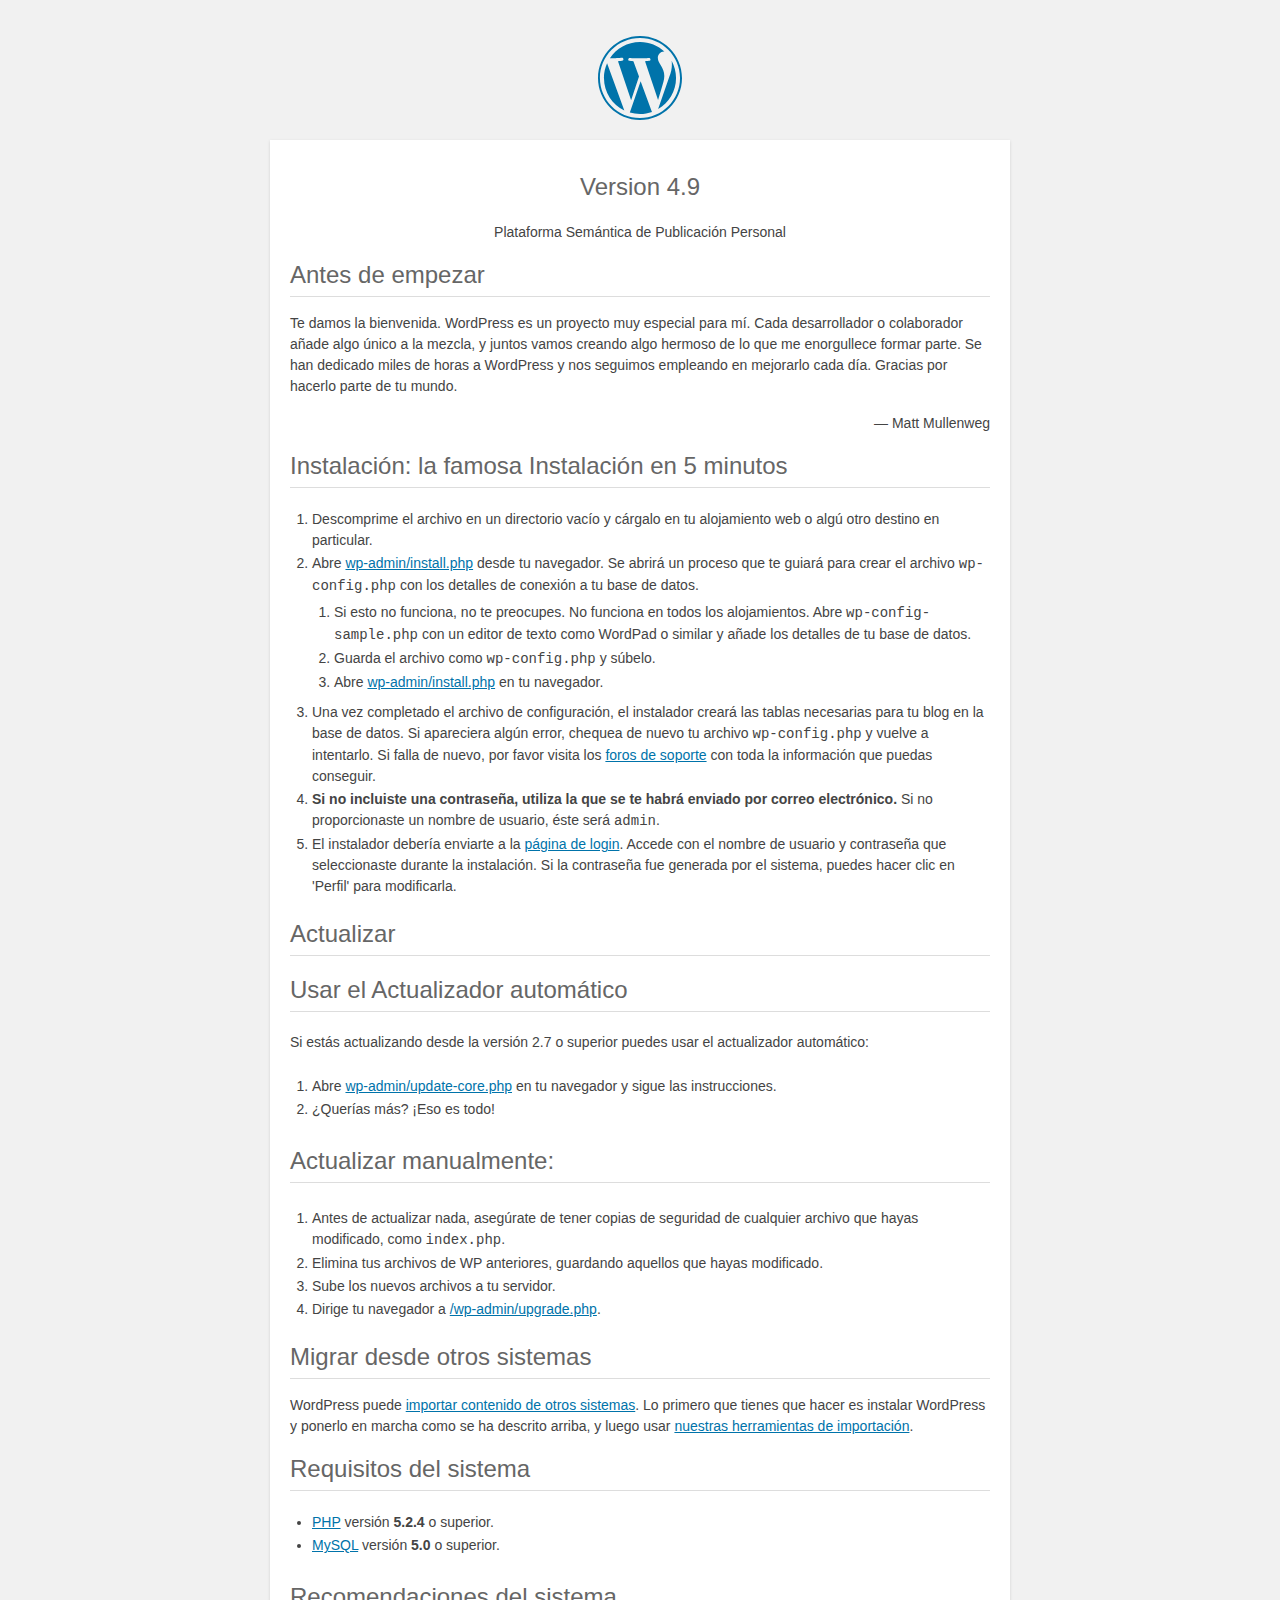
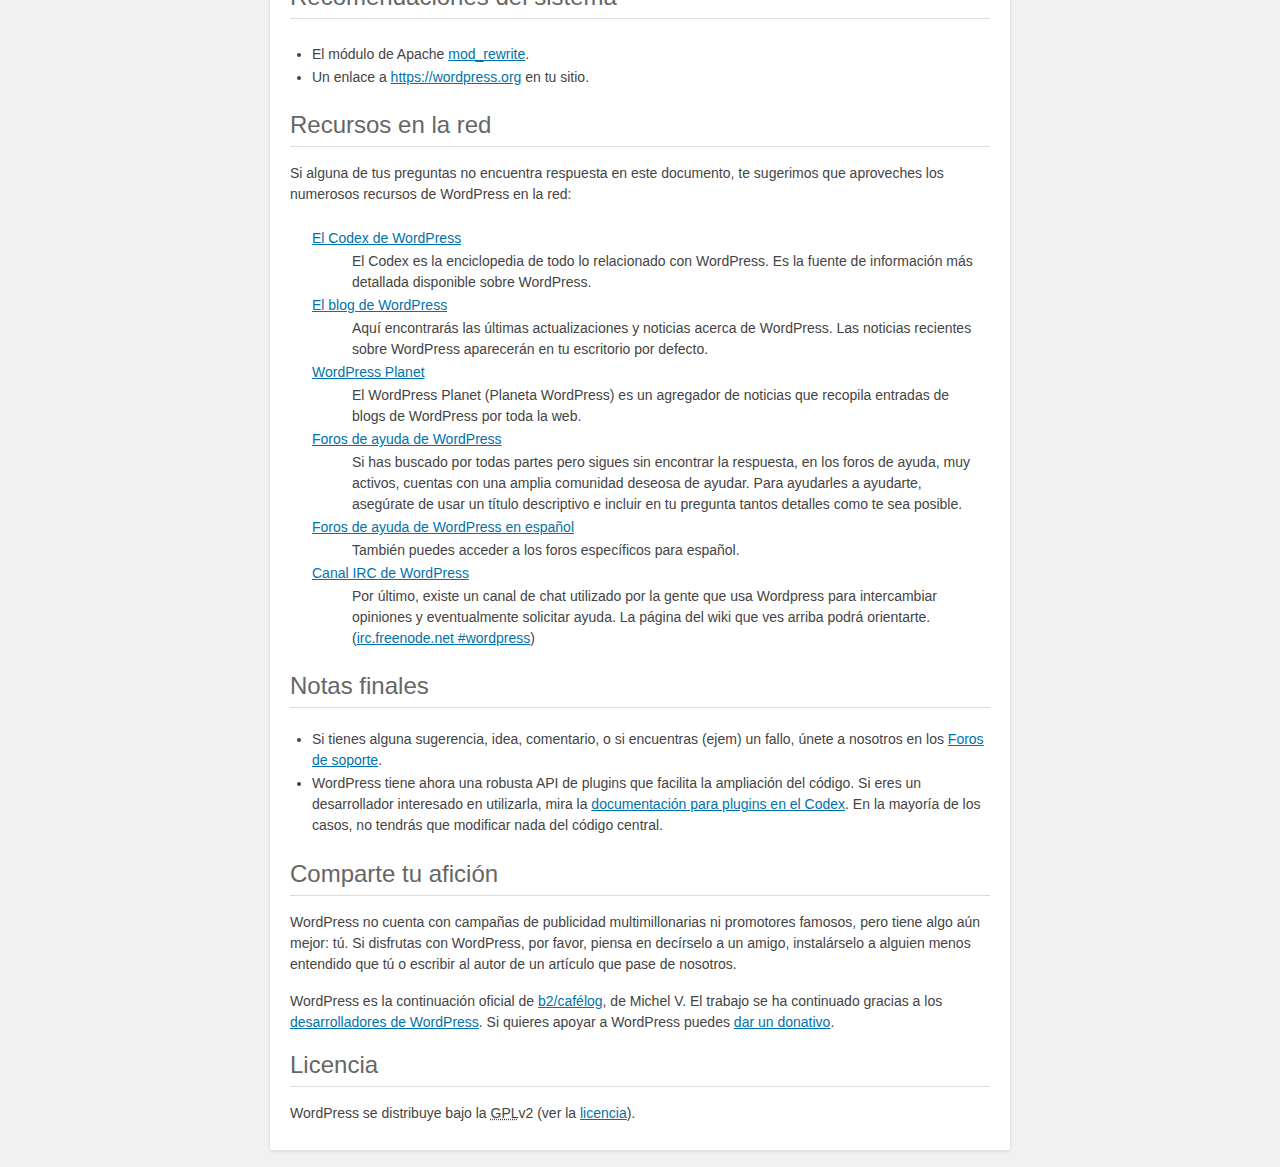
<file: readme.html>
<!DOCTYPE html>
<html>
<head>
    <meta name="viewport" content="width=device-width" /> 
	<meta http-equiv="Content-Type" content="text/html; charset=utf-8" />
	<title>WordPress &#8250; Léeme</title>
	<link rel="stylesheet" href="wp-admin/css/install.css?ver=20100228" type="text/css" />
</head>
<body>
<h1 id="logo">
	<a href="http://wordpress.org/"><img alt="WordPress" src="wp-admin/images/wordpress-logo.png" /></a>
	<br /> Version 4.9
</h1>
<p style="text-align: center">Plataforma Semántica de Publicación Personal</p>

<h1>Antes de empezar</h1>
<p>Te damos la bienvenida. WordPress es un proyecto muy especial para mí. Cada desarrollador o colaborador a&ntilde;ade algo único a la mezcla, y juntos vamos creando algo hermoso de lo que me enorgullece formar parte. Se han dedicado miles de horas a WordPress y nos seguimos empleando en mejorarlo cada día. Gracias por hacerlo parte de tu mundo.</p>
<p style="text-align: right">&#8212; Matt Mullenweg</p>

<h1>Instalación: la famosa Instalación en 5 minutos</h1>
<ol>
	<li>Descomprime el archivo en un directorio vac&iacute;o y c&aacute;rgalo en tu alojamiento web o alg&uacute; otro destino en particular.</li>
	<li>Abre <span class="file"><a href="wp-admin/install.php">wp-admin/install.php</a></span> desde tu navegador. Se abrirá un proceso que te guiará para crear el archivo <code>wp-config.php</code> con los detalles de conexión a tu base de datos.
		<ol>
			<li>Si esto no funciona, no te preocupes. No funciona en todos los alojamientos. Abre <code>wp-config-sample.php</code> con un editor de texto como WordPad o similar y añade los detalles de tu base de datos.</li>
			<li>Guarda el archivo como <code>wp-config.php</code> y súbelo.</li>
			<li>Abre <span class="file"><a href="wp-admin/install.php">wp-admin/install.php</a></span> en tu navegador.</li>
		</ol>
	</li>
	<li>Una vez completado el archivo de configuración, el instalador creará las tablas necesarias para tu blog en la base de datos. Si apareciera algún error, chequea de nuevo tu archivo <code>wp-config.php</code> y vuelve a intentarlo. Si falla de nuevo, por favor visita los <a href="http://es.forums.wordpress.org/" title="Foros de soporte WordPress.org">foros de soporte</a> con toda la información que puedas conseguir.</li>
	<li><strong>Si no incluiste una contraseña, utiliza la que se te habrá enviado por correo electrónico.</strong> Si no proporcionaste un nombre de usuario, éste será <code>admin</code>.</li>
	<li>El instalador debería enviarte a la <a href="wp-login.php">página de login</a>. Accede con el nombre de usuario y contraseña que seleccionaste durante la instalación. Si la contraseña fue generada por el sistema, puedes hacer clic en 'Perfil' para modificarla.</li>
</ol>

<h1>Actualizar</h1>
<h2>Usar el Actualizador automático</h2>
<p>Si estás actualizando desde la versión 2.7 o superior puedes usar el actualizador automático:</p>
<ol>
	<li>Abre <span class="file"><a href="wp-admin/update-core.php">wp-admin/update-core.php</a></span> en tu navegador y sigue las instrucciones.</li>
	<li>¿Querías más? ¡Eso es todo!</li>
</ol>

<h2>Actualizar manualmente:</h2>
<ol>
    <li>Antes de actualizar nada, asegúrate de tener copias de seguridad de cualquier archivo que hayas modificado, como <code>index.php</code>.</li>
	<li>Elimina tus archivos de WP anteriores, guardando aquellos que hayas modificado.</li>
	<li>Sube los nuevos archivos a tu servidor.</li>
	<li>Dirige tu navegador a <span class="file"><a href="wp-admin/upgrade.php">/wp-admin/upgrade.php</a></span>.</li>
	</ol>

<h1>Migrar desde otros sistemas</h1>
<p>WordPress puede <a href="http://codex.wordpress.org/Importing_Content">importar contenido de otros sistemas</a>. Lo primero que tienes que hacer es instalar WordPress y ponerlo en marcha como se ha descrito arriba, y luego usar <a href="wp-admin/import.php" title="Importar a WordPress">nuestras herramientas de importación</a>.</p>

<h1>Requisitos del sistema</h1>
<ul>
	<li><a href="http://php.net/">PHP</a> versión <strong>5.2.4</strong> o superior.</li>
	<li><a href="http://www.mysql.com/">MySQL</a> versión <strong>5.0</strong> o superior.</li>
</ul>

<h2>Recomendaciones del sistema</h2>
<ul>
	<li>El módulo de Apache <a href="http://httpd.apache.org/docs/2.2/mod/mod_rewrite.html">mod_rewrite</a>.</li>
	<li>Un enlace a <a href="https://wordpress.org/">https://wordpress.org</a> en tu sitio.</li>
</ul>

<h1>Recursos en la red</h1>
<p>Si alguna de tus preguntas no encuentra respuesta en este documento, te sugerimos que aproveches los numerosos recursos de WordPress en la red:</p>
<dl>
	<dt><a href="http://codex.wordpress.org/">El Codex de WordPress </a></dt>
	<dd>El Codex es la enciclopedia de todo lo relacionado con WordPress. Es la fuente de información más detallada disponible sobre WordPress. </dd>
	<dt><a href="http://wordpress.org/news/">El blog de WordPress</a></dt>
		<dd>Aquí encontrarás las últimas actualizaciones y noticias acerca de WordPress. Las noticias recientes sobre WordPress aparecerán en tu escritorio por defecto.</dd>
	<dt><a href="http://planet.wordpress.org/">WordPress Planet </a></dt>
	<dd>El WordPress Planet (Planeta WordPress) es un agregador de noticias que recopila entradas de blogs de WordPress por toda la web. </dd>
	<dt><a href="https://wordpress.org/support/">Foros de ayuda de WordPress</a></dt>
	<dd>Si has buscado por todas partes pero sigues sin encontrar la respuesta, en los foros de ayuda, muy activos, cuentas con una amplia comunidad deseosa de ayudar. Para ayudarles a ayudarte, asegúrate de usar un título descriptivo e incluir en tu pregunta tantos detalles como te sea posible. </dd>
	<dt><a href="http://es.forums.wordpress.org/">Foros de ayuda de WordPress en español</a></dt>
	<dd>También puedes acceder a los foros específicos para español. </dd>
	<dt><a href="http://codex.wordpress.org/IRC">Canal IRC de WordPress</a></dt>
	<dd>Por último, existe un canal de chat utilizado por la gente que usa Wordpress para intercambiar opiniones y eventualmente solicitar ayuda. La página del wiki que ves arriba podrá orientarte. (<a href="irc://irc.freenode.net/wordpress">irc.freenode.net #wordpress</a>)</dd>
</dl>

<h1>Notas finales</h1>
<ul>
	<li>Si tienes alguna sugerencia, idea, comentario, o si encuentras (ejem) un fallo, únete a nosotros en los <a href="http://es.forums.wordpress.org/">Foros de soporte</a>.</li>
	<li>WordPress tiene ahora una robusta API de plugins que facilita la ampliación del código. Si eres un desarrollador interesado en utilizarla, mira la <a href="http://codex.wordpress.org/Plugin_API">documentación para plugins en el Codex</a>. En la mayoría de los casos, no tendrás que modificar nada del código central.</li>
</ul>

<h1>Comparte tu afición</h1>
<p>WordPress no cuenta con campañas de publicidad multimillonarias ni promotores famosos, pero tiene algo aún mejor: tú. Si disfrutas con WordPress, por favor, piensa en decírselo a un amigo, instalárselo a alguien menos entendido que tú o escribir al autor de un artículo que pase de nosotros.</p>

<p>WordPress es la continuación oficial de <a href="http://cafelog.com/">b2/caf&#233;log</a>, de Michel V. El trabajo se ha continuado gracias a los <a href="http://wordpress.org/about/">desarrolladores de WordPress</a>. Si quieres apoyar a WordPress puedes <a href="http://wordpress.org/donate/" title="Donaciones a WordPress">dar un donativo</a>.</p>

<h1>Licencia</h1>
<p>WordPress se distribuye bajo la <abbr title="Licencia Pública de GNU">GPL</abbr>v2 (ver la <a href="licencia.txt">licencia</a>).</p>


</body>
</html>
</file>
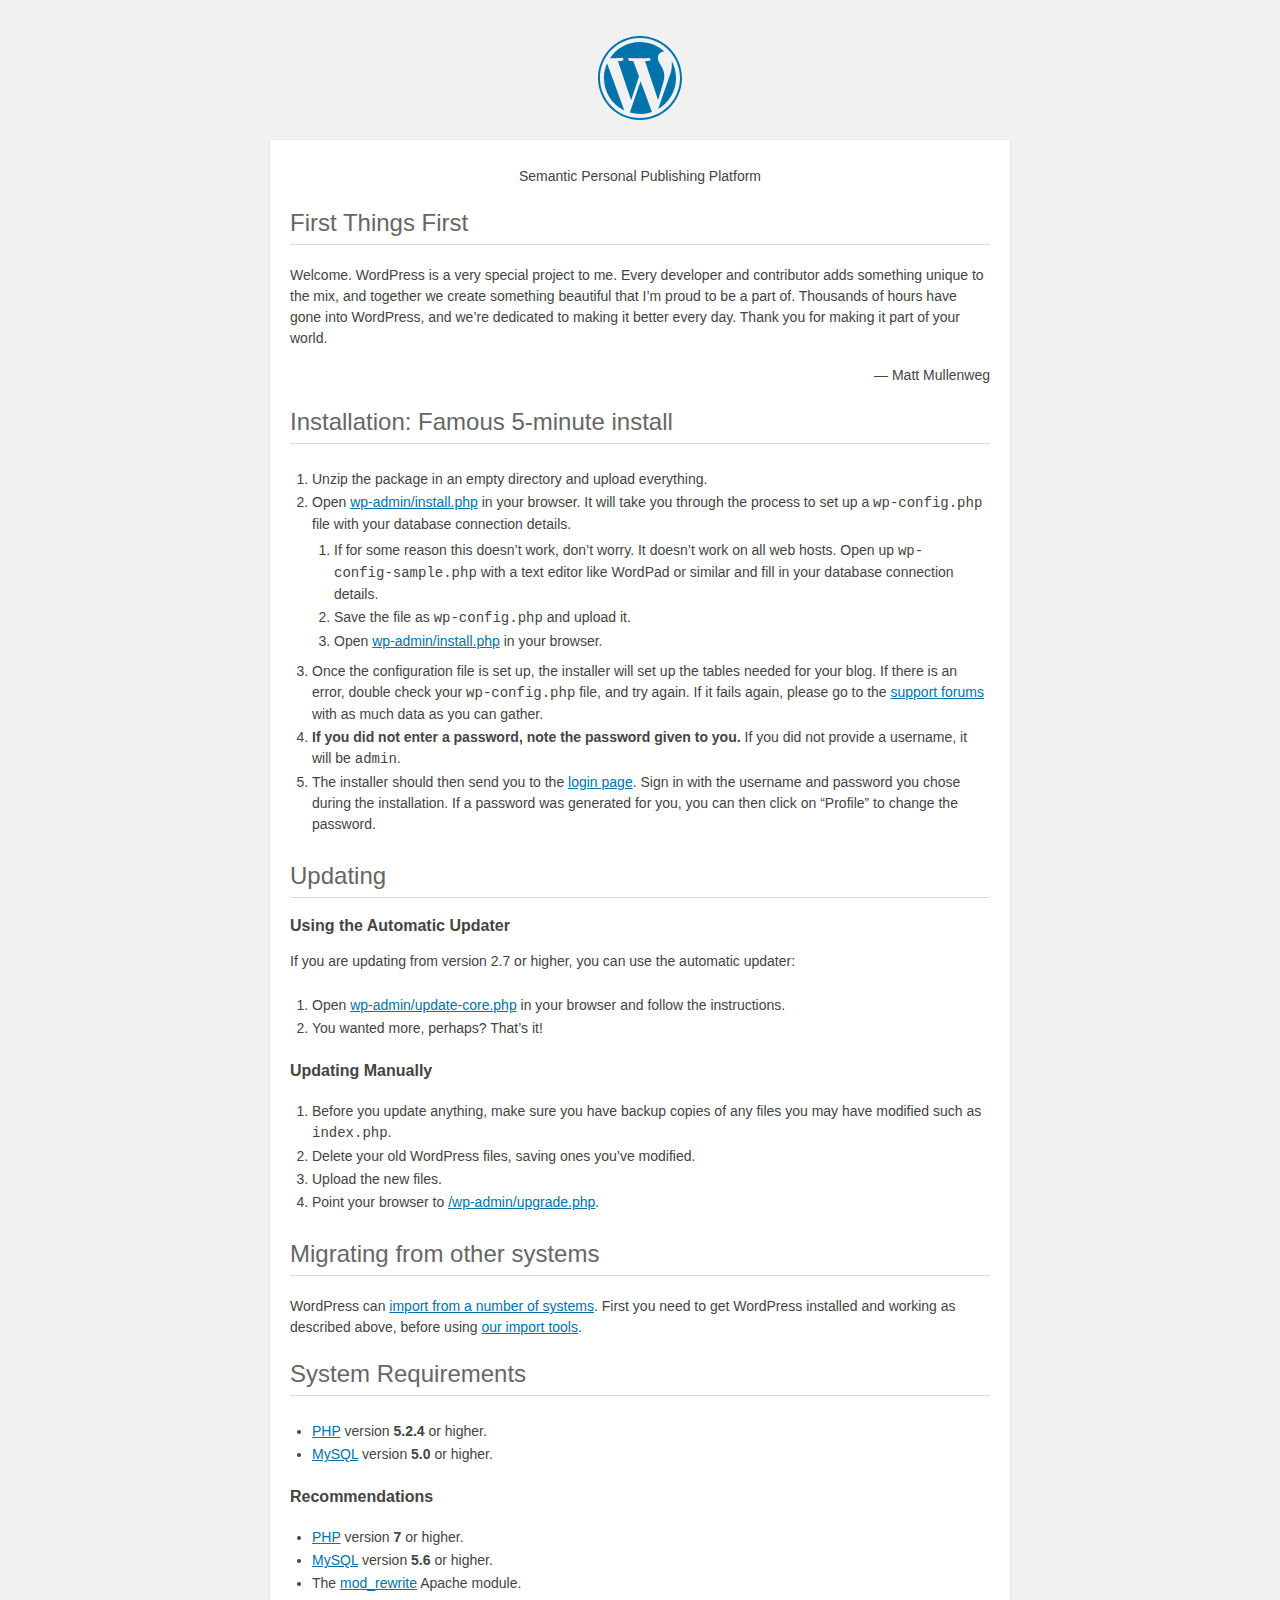
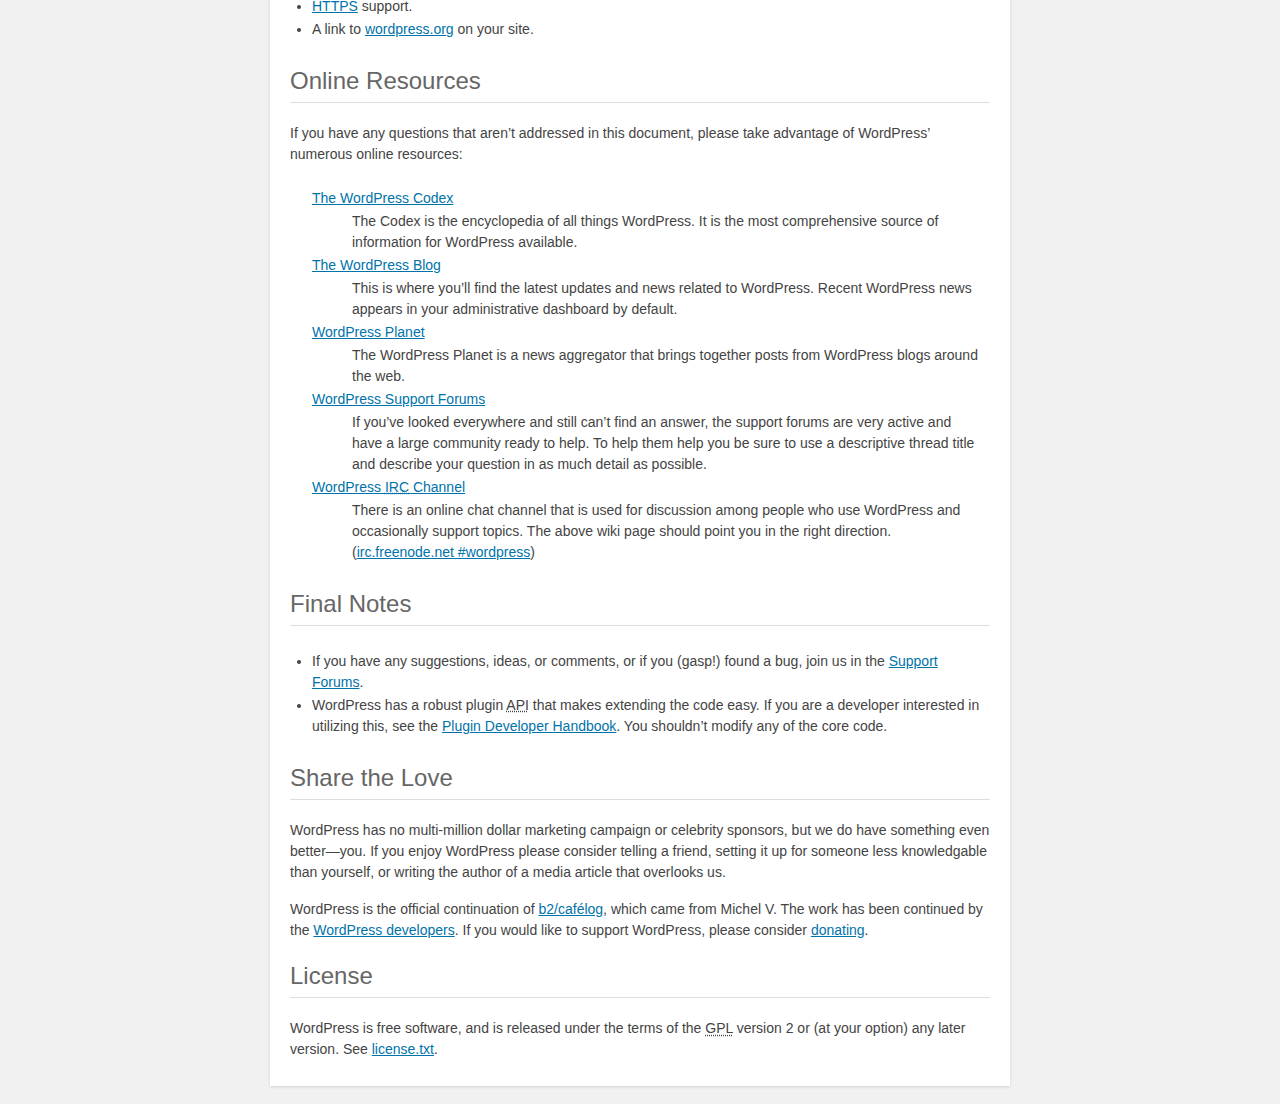
<file: wordpress/readme.html>
<!DOCTYPE html>
<html>
<head>
	<meta name="viewport" content="width=device-width" />
	<meta http-equiv="Content-Type" content="text/html; charset=utf-8" />
	<title>WordPress &#8250; ReadMe</title>
	<link rel="stylesheet" href="wp-admin/css/install.css?ver=20100228" type="text/css" />
</head>
<body>
<h1 id="logo">
	<a href="https://wordpress.org/"><img alt="WordPress" src="wp-admin/images/wordpress-logo.png" /></a>
</h1>
<p style="text-align: center">Semantic Personal Publishing Platform</p>

<h2>First Things First</h2>
<p>Welcome. WordPress is a very special project to me. Every developer and contributor adds something unique to the mix, and together we create something beautiful that I&#8217;m proud to be a part of. Thousands of hours have gone into WordPress, and we&#8217;re dedicated to making it better every day. Thank you for making it part of your world.</p>
<p style="text-align: right">&#8212; Matt Mullenweg</p>

<h2>Installation: Famous 5-minute install</h2>
<ol>
	<li>Unzip the package in an empty directory and upload everything.</li>
	<li>Open <span class="file"><a href="wp-admin/install.php">wp-admin/install.php</a></span> in your browser. It will take you through the process to set up a <code>wp-config.php</code> file with your database connection details.
		<ol>
			<li>If for some reason this doesn&#8217;t work, don&#8217;t worry. It doesn&#8217;t work on all web hosts. Open up <code>wp-config-sample.php</code> with a text editor like WordPad or similar and fill in your database connection details.</li>
			<li>Save the file as <code>wp-config.php</code> and upload it.</li>
			<li>Open <span class="file"><a href="wp-admin/install.php">wp-admin/install.php</a></span> in your browser.</li>
		</ol>
	</li>
	<li>Once the configuration file is set up, the installer will set up the tables needed for your blog. If there is an error, double check your <code>wp-config.php</code> file, and try again. If it fails again, please go to the <a href="https://wordpress.org/support/" title="WordPress support">support forums</a> with as much data as you can gather.</li>
	<li><strong>If you did not enter a password, note the password given to you.</strong> If you did not provide a username, it will be <code>admin</code>.</li>
	<li>The installer should then send you to the <a href="wp-login.php">login page</a>. Sign in with the username and password you chose during the installation. If a password was generated for you, you can then click on &#8220;Profile&#8221; to change the password.</li>
</ol>

<h2>Updating</h2>
<h3>Using the Automatic Updater</h3>
<p>If you are updating from version 2.7 or higher, you can use the automatic updater:</p>
<ol>
	<li>Open <span class="file"><a href="wp-admin/update-core.php">wp-admin/update-core.php</a></span> in your browser and follow the instructions.</li>
	<li>You wanted more, perhaps? That&#8217;s it!</li>
</ol>

<h3>Updating Manually</h3>
<ol>
	<li>Before you update anything, make sure you have backup copies of any files you may have modified such as <code>index.php</code>.</li>
	<li>Delete your old WordPress files, saving ones you&#8217;ve modified.</li>
	<li>Upload the new files.</li>
	<li>Point your browser to <span class="file"><a href="wp-admin/upgrade.php">/wp-admin/upgrade.php</a>.</span></li>
</ol>

<h2>Migrating from other systems</h2>
<p>WordPress can <a href="https://codex.wordpress.org/Importing_Content">import from a number of systems</a>. First you need to get WordPress installed and working as described above, before using <a href="wp-admin/import.php" title="Import to WordPress">our import tools</a>.</p>

<h2>System Requirements</h2>
<ul>
	<li><a href="https://secure.php.net/">PHP</a> version <strong>5.2.4</strong> or higher.</li>
	<li><a href="https://www.mysql.com/">MySQL</a> version <strong>5.0</strong> or higher.</li>
</ul>

<h3>Recommendations</h3>
<ul>
	<li><a href="https://secure.php.net/">PHP</a> version <strong>7</strong> or higher.</li>
	<li><a href="https://www.mysql.com/">MySQL</a> version <strong>5.6</strong> or higher.</li>
	<li>The <a href="https://httpd.apache.org/docs/2.2/mod/mod_rewrite.html">mod_rewrite</a> Apache module.</li>
	<li><a href="https://wordpress.org/news/2016/12/moving-toward-ssl/">HTTPS</a> support.</li>
	<li>A link to <a href="https://wordpress.org/">wordpress.org</a> on your site.</li>
</ul>

<h2>Online Resources</h2>
<p>If you have any questions that aren&#8217;t addressed in this document, please take advantage of WordPress&#8217; numerous online resources:</p>
<dl>
	<dt><a href="https://codex.wordpress.org/">The WordPress Codex</a></dt>
		<dd>The Codex is the encyclopedia of all things WordPress. It is the most comprehensive source of information for WordPress available.</dd>
	<dt><a href="https://wordpress.org/news/">The WordPress Blog</a></dt>
		<dd>This is where you&#8217;ll find the latest updates and news related to WordPress. Recent WordPress news appears in your administrative dashboard by default.</dd>
	<dt><a href="https://planet.wordpress.org/">WordPress Planet</a></dt>
		<dd>The WordPress Planet is a news aggregator that brings together posts from WordPress blogs around the web.</dd>
	<dt><a href="https://wordpress.org/support/">WordPress Support Forums</a></dt>
		<dd>If you&#8217;ve looked everywhere and still can&#8217;t find an answer, the support forums are very active and have a large community ready to help. To help them help you be sure to use a descriptive thread title and describe your question in as much detail as possible.</dd>
	<dt><a href="https://codex.wordpress.org/IRC">WordPress <abbr title="Internet Relay Chat">IRC</abbr> Channel</a></dt>
		<dd>There is an online chat channel that is used for discussion among people who use WordPress and occasionally support topics. The above wiki page should point you in the right direction. (<a href="irc://irc.freenode.net/wordpress">irc.freenode.net #wordpress</a>)</dd>
</dl>

<h2>Final Notes</h2>
<ul>
	<li>If you have any suggestions, ideas, or comments, or if you (gasp!) found a bug, join us in the <a href="https://wordpress.org/support/">Support Forums</a>.</li>
	<li>WordPress has a robust plugin <abbr title="application programming interface">API</abbr> that makes extending the code easy. If you are a developer interested in utilizing this, see the <a href="https://developer.wordpress.org/plugins/">Plugin Developer Handbook</a>. You shouldn&#8217;t modify any of the core code.</li>
</ul>

<h2>Share the Love</h2>
<p>WordPress has no multi-million dollar marketing campaign or celebrity sponsors, but we do have something even better&#8212;you. If you enjoy WordPress please consider telling a friend, setting it up for someone less knowledgable than yourself, or writing the author of a media article that overlooks us.</p>

<p>WordPress is the official continuation of <a href="http://cafelog.com/">b2/caf&#233;log</a>, which came from Michel V. The work has been continued by the <a href="https://wordpress.org/about/">WordPress developers</a>. If you would like to support WordPress, please consider <a href="https://wordpress.org/donate/" title="Donate to WordPress">donating</a>.</p>

<h2>License</h2>
<p>WordPress is free software, and is released under the terms of the <abbr title="GNU General Public License">GPL</abbr> version 2 or (at your option) any later version. See <a href="license.txt">license.txt</a>.</p>

</body>
</html>
</file>
<file: wp-admin/css/install.css>
html {
	background: #f1f1f1;
	margin: 0 20px;
}

body {
	background: #fff;
	color: #444;
	font-family: -apple-system, BlinkMacSystemFont, "Segoe UI", Roboto, Oxygen-Sans, Ubuntu, Cantarell, "Helvetica Neue", sans-serif;
	margin: 140px auto 25px;
	padding: 20px 20px 10px 20px;
	max-width: 700px;
	-webkit-font-smoothing: subpixel-antialiased;
	box-shadow: 0 1px 3px rgba(0,0,0,0.13);
}

a {
	color: #0073aa;
}

a:hover,
a:active {
	color: #00a0d2;
}

a:focus {
	color: #124964;
	box-shadow:
		0 0 0 1px #5b9dd9,
		0 0 2px 1px rgba(30, 140, 190, .8);
}

.ie8 a:focus {
	outline: #5b9dd9 solid 1px;
}

h1, h2 {
	border-bottom: 1px solid #ddd;
	clear: both;
	color: #666;
	font-size: 24px;
	padding: 0;
	padding-bottom: 7px;
	font-weight: 400;
}

h3 {
	font-size: 16px;
}

p, li, dd, dt {
	padding-bottom: 2px;
	font-size: 14px;
	line-height: 1.5;
}

code, .code {
	font-family: Consolas, Monaco, monospace;
}

ul, ol, dl {
	padding: 5px 5px 5px 22px;
}

a img {
	border:0
}
abbr {
	border: 0;
	font-variant: normal;
}

fieldset {
	border: 0;
	padding: 0;
	margin: 0;
}

label {
	cursor: pointer;
}

#logo {
	margin: 6px 0 14px 0;
	padding: 0 0 7px 0;
	border-bottom: none;
	text-align:center
}
#logo a {
	background-image: url(../images/w-logo-blue.png?ver=20131202);
	background-image: none, url(../images/wordpress-logo.svg?ver=20131107);
	background-size: 84px;
	background-position: center top;
	background-repeat: no-repeat;
	color: #444; /* same as login.css */
	height: 84px;
	font-size: 20px;
	font-weight: 400;
	line-height: 1.3em;
	margin: -130px auto 25px;
	padding: 0;
	text-decoration: none;
	width: 84px;
	text-indent: -9999px;
	outline: none;
	overflow: hidden;
	display: block;
}

#logo a:focus {
	box-shadow: none;
}

.step {
	margin: 20px 0 15px;
}
.step, th {
	text-align: left;
	padding: 0;
}
.language-chooser.wp-core-ui .step .button.button-large {
	height: 36px;
	font-size: 14px;
	line-height: 33px;
	vertical-align: middle;
}
textarea {
	border: 1px solid #ddd;
	font-family: -apple-system, BlinkMacSystemFont, "Segoe UI", Roboto, Oxygen-Sans, Ubuntu, Cantarell, "Helvetica Neue", sans-serif;
	width: 100%;
	box-sizing: border-box;
}

.form-table {
	border-collapse: collapse;
	margin-top: 1em;
	width: 100%;
}

.form-table td {
	margin-bottom: 9px;
	padding: 10px 20px 10px 0;
	font-size: 14px;
	vertical-align: top
}

.form-table th {
	font-size: 14px;
	text-align: left;
	padding: 10px 20px 10px 0;
	width: 140px;
	vertical-align: top;
}

.form-table code {
	line-height: 18px;
	font-size: 14px;
}

.form-table p {
	margin: 4px 0 0 0;
	font-size: 11px;
}

.form-table input {
	line-height: 20px;
	font-size: 15px;
	padding: 3px 5px;
	border: 1px solid #ddd;
	box-shadow: inset 0 1px 2px rgba(0,0,0,0.07);
}

input,
submit {
	font-family: -apple-system, BlinkMacSystemFont, "Segoe UI", Roboto, Oxygen-Sans, Ubuntu, Cantarell, "Helvetica Neue", sans-serif;
}

.form-table input[type=text],
.form-table input[type=email],
.form-table input[type=url],
.form-table input[type=password] {
	width: 206px;
}

.form-table th p {
	font-weight: 400;
}

.form-table.install-success th,
.form-table.install-success td {
	vertical-align: middle;
	padding: 16px 20px 16px 0;
}

.form-table.install-success td p {
	margin: 0;
	font-size: 14px;
}

.form-table.install-success td code {
	margin: 0;
	font-size: 18px;
}

#error-page {
	margin-top: 50px;
}

#error-page p {
	font-size: 14px;
	line-height: 18px;
	margin: 25px 0 20px;
}

#error-page code, .code {
	font-family: Consolas, Monaco, monospace;
}

.wp-hide-pw > .dashicons {
	line-height: inherit;
}

#pass-strength-result {
	background-color: #eee;
	border: 1px solid #ddd;
	color: #23282d;
	margin: -2px 5px 5px 0px;
	padding: 3px 5px;
	text-align: center;
	width: 218px;
	box-sizing: border-box;
	opacity: 0;
}

#pass-strength-result.short {
	background-color: #f1adad;
	border-color: #e35b5b;
	opacity: 1;
}

#pass-strength-result.bad {
	background-color: #fbc5a9;
	border-color: #f78b53;
	opacity: 1;
}

#pass-strength-result.good {
	background-color: #ffe399;
	border-color: #ffc733;
	opacity: 1;
}

#pass-strength-result.strong {
	background-color: #c1e1b9;
	border-color: #83c373;
	opacity: 1;
}

#pass1.short, #pass1-text.short {
	border-color: #e35b5b;
}

#pass1.bad, #pass1-text.bad {
	border-color: #f78b53;
}

#pass1.good, #pass1-text.good {
	border-color: #ffc733;
}

#pass1.strong, #pass1-text.strong {
	border-color: #83c373;
}

.pw-weak {
	display: none;
}

.message {
	border-left: 4px solid #dc3232;
	padding: .7em .6em;
	background-color: #fbeaea;
}

/* rtl:ignore */
#dbname,
#uname,
#pwd,
#dbhost,
#prefix,
#user_login,
#admin_email,
#pass1,
#pass2 {
	direction: ltr;
}

#pass1-text,
.show-password #pass1 {
	display: none;
}

.show-password #pass1-text
{
	display: inline-block;
}

.form-table span.description.important {
	font-size: 12px;
}


/* localization */
body.rtl,
.rtl textarea,
.rtl input,
.rtl submit {
	font-family: Tahoma, sans-serif;
}

:lang(he-il) body.rtl,
:lang(he-il) .rtl textarea,
:lang(he-il) .rtl input,
:lang(he-il) .rtl submit {
	font-family: Arial, sans-serif;
}

@media only screen and (max-width: 799px) {
	body {
		margin-top: 115px;
	}
	#logo a {
		margin: -125px auto 30px;
	}
}

@media screen and ( max-width: 782px ) {

	.form-table {
		margin-top: 0;
	}

	.form-table th,
	.form-table td {
		display: block;
		width: auto;
		vertical-align: middle;
	}

	.form-table th {
		padding: 20px 0 0;
	}

	.form-table td {
		padding: 5px 0;
		border: 0;
		margin: 0;
	}

	textarea,
	input {
		font-size: 16px;
	}

	.form-table td input[type="text"],
	.form-table td input[type="email"],
	.form-table td input[type="url"],
	.form-table td input[type="password"],
	.form-table td select,
	.form-table td textarea,
	.form-table span.description {
		width: 100%;
		font-size: 16px;
		line-height: 1.5;
		padding: 7px 10px;
		display: block;
		max-width: none;
		box-sizing: border-box;
	}

}

body.language-chooser {
	max-width: 300px;
}

.language-chooser select {
	padding: 8px;
	width: 100%;
	display: block;
	border: 1px solid #ddd;
	background-color: #fff;
	color: #32373c;
	font-size: 16px;
	font-family: Arial, sans-serif;
	font-weight: 400;
}

.language-chooser p {
	text-align: right;
}

.screen-reader-input,
.screen-reader-text {
	border: 0;
	clip: rect(1px, 1px, 1px, 1px);
	-webkit-clip-path: inset(50%);
	clip-path: inset(50%);
	height: 1px;
	margin: -1px;
	overflow: hidden;
	padding: 0;
	position: absolute;
	width: 1px;
	word-wrap: normal !important;
}

.spinner {
	background: url(../images/spinner.gif) no-repeat;
	background-size: 20px 20px;
	visibility: hidden;
	opacity: 0.7;
	filter: alpha(opacity=70);
	width: 20px;
	height: 20px;
	margin: 2px 5px 0;
}

.step .spinner {
	display: inline-block;
	vertical-align: middle;
	margin-right: 15px;
}

.button.hide-if-no-js,
.hide-if-no-js {
	display: none;
}

/**
 * HiDPI Displays
 */
@media print,
  (-webkit-min-device-pixel-ratio: 1.25),
  (min-resolution: 120dpi) {

	.spinner {
		background-image: url(../images/spinner-2x.gif);
	}

}
</file>
<file: wordpress/wp-admin/css/install.css>
html {
	background: #f1f1f1;
	margin: 0 20px;
}

body {
	background: #fff;
	color: #444;
	font-family: -apple-system, BlinkMacSystemFont, "Segoe UI", Roboto, Oxygen-Sans, Ubuntu, Cantarell, "Helvetica Neue", sans-serif;
	margin: 140px auto 25px;
	padding: 20px 20px 10px 20px;
	max-width: 700px;
	-webkit-font-smoothing: subpixel-antialiased;
	box-shadow: 0 1px 3px rgba(0,0,0,0.13);
}

a {
	color: #0073aa;
}

a:hover,
a:active {
	color: #00a0d2;
}

a:focus {
	color: #124964;
	box-shadow:
		0 0 0 1px #5b9dd9,
		0 0 2px 1px rgba(30, 140, 190, .8);
}

.ie8 a:focus {
	outline: #5b9dd9 solid 1px;
}

h1, h2 {
	border-bottom: 1px solid #ddd;
	clear: both;
	color: #666;
	font-size: 24px;
	padding: 0;
	padding-bottom: 7px;
	font-weight: 400;
}

h3 {
	font-size: 16px;
}

p, li, dd, dt {
	padding-bottom: 2px;
	font-size: 14px;
	line-height: 1.5;
}

code, .code {
	font-family: Consolas, Monaco, monospace;
}

ul, ol, dl {
	padding: 5px 5px 5px 22px;
}

a img {
	border:0
}
abbr {
	border: 0;
	font-variant: normal;
}

fieldset {
	border: 0;
	padding: 0;
	margin: 0;
}

label {
	cursor: pointer;
}

#logo {
	margin: 6px 0 14px 0;
	padding: 0 0 7px 0;
	border-bottom: none;
	text-align:center
}
#logo a {
	background-image: url(../images/w-logo-blue.png?ver=20131202);
	background-image: none, url(../images/wordpress-logo.svg?ver=20131107);
	background-size: 84px;
	background-position: center top;
	background-repeat: no-repeat;
	color: #444; /* same as login.css */
	height: 84px;
	font-size: 20px;
	font-weight: 400;
	line-height: 1.3em;
	margin: -130px auto 25px;
	padding: 0;
	text-decoration: none;
	width: 84px;
	text-indent: -9999px;
	outline: none;
	overflow: hidden;
	display: block;
}

#logo a:focus {
	box-shadow: none;
}

.step {
	margin: 20px 0 15px;
}
.step, th {
	text-align: left;
	padding: 0;
}
.language-chooser.wp-core-ui .step .button.button-large {
	height: 36px;
	font-size: 14px;
	line-height: 33px;
	vertical-align: middle;
}
textarea {
	border: 1px solid #ddd;
	font-family: -apple-system, BlinkMacSystemFont, "Segoe UI", Roboto, Oxygen-Sans, Ubuntu, Cantarell, "Helvetica Neue", sans-serif;
	width: 100%;
	box-sizing: border-box;
}

.form-table {
	border-collapse: collapse;
	margin-top: 1em;
	width: 100%;
}

.form-table td {
	margin-bottom: 9px;
	padding: 10px 20px 10px 0;
	font-size: 14px;
	vertical-align: top
}

.form-table th {
	font-size: 14px;
	text-align: left;
	padding: 10px 20px 10px 0;
	width: 140px;
	vertical-align: top;
}

.form-table code {
	line-height: 18px;
	font-size: 14px;
}

.form-table p {
	margin: 4px 0 0 0;
	font-size: 11px;
}

.form-table input {
	line-height: 20px;
	font-size: 15px;
	padding: 3px 5px;
	border: 1px solid #ddd;
	box-shadow: inset 0 1px 2px rgba(0,0,0,0.07);
}

input,
submit {
	font-family: -apple-system, BlinkMacSystemFont, "Segoe UI", Roboto, Oxygen-Sans, Ubuntu, Cantarell, "Helvetica Neue", sans-serif;
}

.form-table input[type=text],
.form-table input[type=email],
.form-table input[type=url],
.form-table input[type=password] {
	width: 206px;
}

.form-table th p {
	font-weight: 400;
}

.form-table.install-success th,
.form-table.install-success td {
	vertical-align: middle;
	padding: 16px 20px 16px 0;
}

.form-table.install-success td p {
	margin: 0;
	font-size: 14px;
}

.form-table.install-success td code {
	margin: 0;
	font-size: 18px;
}

#error-page {
	margin-top: 50px;
}

#error-page p {
	font-size: 14px;
	line-height: 18px;
	margin: 25px 0 20px;
}

#error-page code, .code {
	font-family: Consolas, Monaco, monospace;
}

.wp-hide-pw > .dashicons {
	line-height: inherit;
}

#pass-strength-result {
	background-color: #eee;
	border: 1px solid #ddd;
	color: #23282d;
	margin: -2px 5px 5px 0px;
	padding: 3px 5px;
	text-align: center;
	width: 218px;
	box-sizing: border-box;
	opacity: 0;
}

#pass-strength-result.short {
	background-color: #f1adad;
	border-color: #e35b5b;
	opacity: 1;
}

#pass-strength-result.bad {
	background-color: #fbc5a9;
	border-color: #f78b53;
	opacity: 1;
}

#pass-strength-result.good {
	background-color: #ffe399;
	border-color: #ffc733;
	opacity: 1;
}

#pass-strength-result.strong {
	background-color: #c1e1b9;
	border-color: #83c373;
	opacity: 1;
}

#pass1.short, #pass1-text.short {
	border-color: #e35b5b;
}

#pass1.bad, #pass1-text.bad {
	border-color: #f78b53;
}

#pass1.good, #pass1-text.good {
	border-color: #ffc733;
}

#pass1.strong, #pass1-text.strong {
	border-color: #83c373;
}

.pw-weak {
	display: none;
}

.message {
	border-left: 4px solid #dc3232;
	padding: .7em .6em;
	background-color: #fbeaea;
}

/* rtl:ignore */
#dbname,
#uname,
#pwd,
#dbhost,
#prefix,
#user_login,
#admin_email,
#pass1,
#pass2 {
	direction: ltr;
}

#pass1-text,
.show-password #pass1 {
	display: none;
}

.show-password #pass1-text
{
	display: inline-block;
}

.form-table span.description.important {
	font-size: 12px;
}


/* localization */
body.rtl,
.rtl textarea,
.rtl input,
.rtl submit {
	font-family: Tahoma, sans-serif;
}

:lang(he-il) body.rtl,
:lang(he-il) .rtl textarea,
:lang(he-il) .rtl input,
:lang(he-il) .rtl submit {
	font-family: Arial, sans-serif;
}

@media only screen and (max-width: 799px) {
	body {
		margin-top: 115px;
	}
	#logo a {
		margin: -125px auto 30px;
	}
}

@media screen and ( max-width: 782px ) {

	.form-table {
		margin-top: 0;
	}

	.form-table th,
	.form-table td {
		display: block;
		width: auto;
		vertical-align: middle;
	}

	.form-table th {
		padding: 20px 0 0;
	}

	.form-table td {
		padding: 5px 0;
		border: 0;
		margin: 0;
	}

	textarea,
	input {
		font-size: 16px;
	}

	.form-table td input[type="text"],
	.form-table td input[type="email"],
	.form-table td input[type="url"],
	.form-table td input[type="password"],
	.form-table td select,
	.form-table td textarea,
	.form-table span.description {
		width: 100%;
		font-size: 16px;
		line-height: 1.5;
		padding: 7px 10px;
		display: block;
		max-width: none;
		box-sizing: border-box;
	}

}

body.language-chooser {
	max-width: 300px;
}

.language-chooser select {
	padding: 8px;
	width: 100%;
	display: block;
	border: 1px solid #ddd;
	background-color: #fff;
	color: #32373c;
	font-size: 16px;
	font-family: Arial, sans-serif;
	font-weight: 400;
}

.language-chooser p {
	text-align: right;
}

.screen-reader-input,
.screen-reader-text {
	border: 0;
	clip: rect(1px, 1px, 1px, 1px);
	-webkit-clip-path: inset(50%);
	clip-path: inset(50%);
	height: 1px;
	margin: -1px;
	overflow: hidden;
	padding: 0;
	position: absolute;
	width: 1px;
	word-wrap: normal !important;
}

.spinner {
	background: url(../images/spinner.gif) no-repeat;
	background-size: 20px 20px;
	visibility: hidden;
	opacity: 0.7;
	filter: alpha(opacity=70);
	width: 20px;
	height: 20px;
	margin: 2px 5px 0;
}

.step .spinner {
	display: inline-block;
	vertical-align: middle;
	margin-right: 15px;
}

.button.hide-if-no-js,
.hide-if-no-js {
	display: none;
}

/**
 * HiDPI Displays
 */
@media print,
  (-webkit-min-device-pixel-ratio: 1.25),
  (min-resolution: 120dpi) {

	.spinner {
		background-image: url(../images/spinner-2x.gif);
	}

}
</file>
